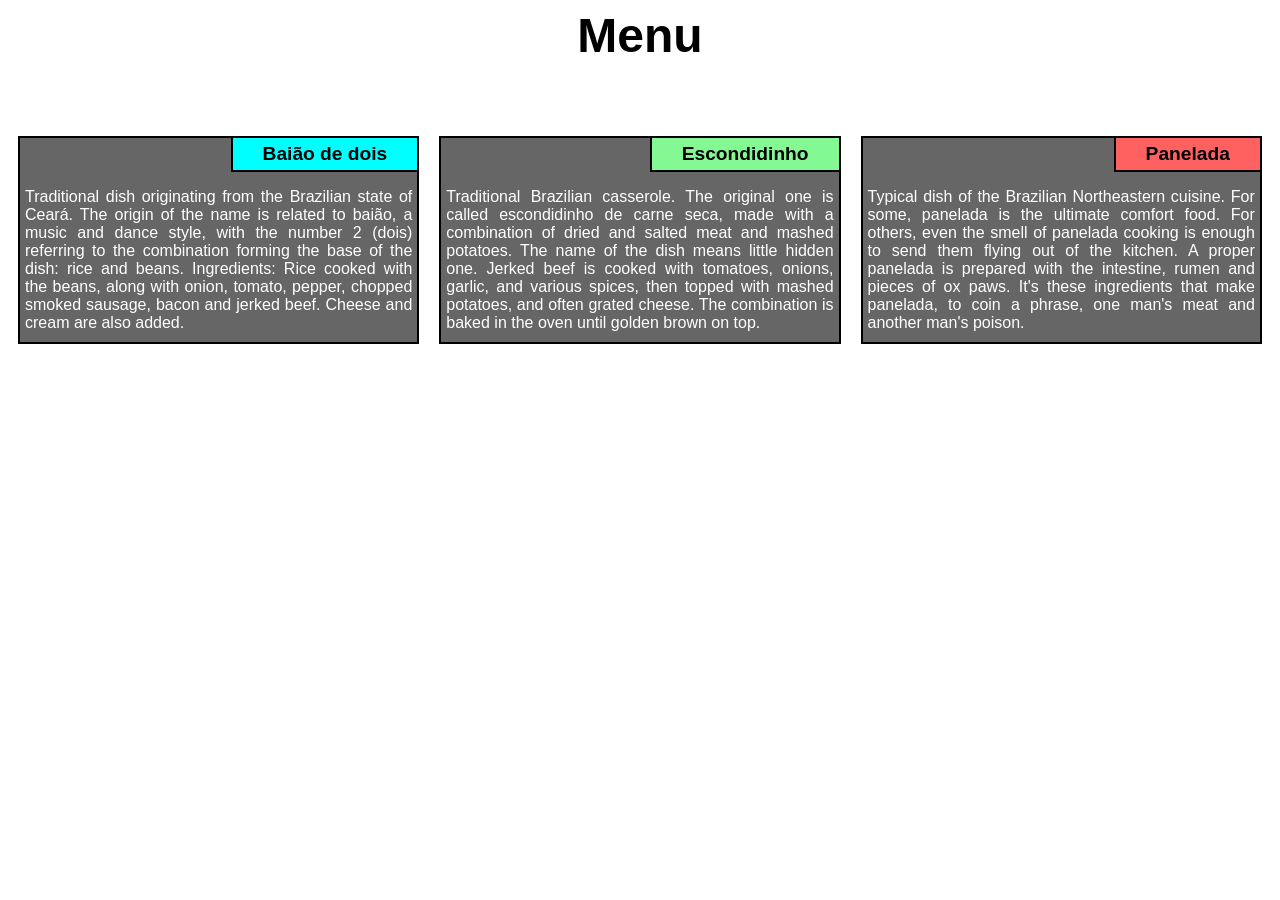
<file: index.html>
<!DOCTYPE html>
<html lang="pt-br">
    <head>
        <meta charset="UTF-8">
        <meta name="viewport" content="width=device-width, initial-scale=1.0">
        <link rel="stylesheet" href="./styles.css"
    </head>
    <body>
        <h1>Menu</h1>
        <section class="col-lg-4 col-md-6 col-sm">
                <div>
                    <h2 id="section1">Baião de dois</h2>
                    <p>Traditional dish originating from the Brazilian state of Ceará. The origin of the name is related to baião, a music and dance style, with the number 2 (dois) referring to the combination forming the base of the dish: rice and beans. Ingredients: Rice cooked with the beans, along with onion, tomato, pepper, chopped smoked sausage, bacon and jerked beef. Cheese and cream are also added.</p>
                </div>
        </section>
        <section class="col-lg-4 col-md-6 col-sm">
                <div>
                    <h2 id="section2">Escondidinho</h2>
                    <p>Traditional Brazilian casserole. The original one is called escondidinho de carne seca, made with a combination of dried and salted meat and mashed potatoes. The name of the dish means little hidden one. Jerked beef is cooked with tomatoes, onions, garlic, and various spices, then topped with mashed potatoes, and often grated cheese. The combination is baked in the oven until golden brown on top.</p>
                </div>
        </section>
        <section class="col-lg-4 col-md-12 col-sm">
                <div>
                    <h2 id="section3">Panelada</h2>
                    <p> Typical dish of the Brazilian Northeastern cuisine. For some, panelada is the ultimate comfort food. For others, even the smell of panelada cooking is enough to send them flying out of the kitchen. A proper panelada is prepared with the intestine, rumen and pieces of ox paws. It's these ingredients that make panelada, to coin a phrase, one man's meat and another man's poison.</p>
                </div>
        </section>
    </body>
</html>
</file>
<file: styles.css>
* {
  box-sizing: border-box;
  font-family:'Segoe UI', Tahoma, Geneva, Verdana, sans-serif;
}
h1 {
  font-size: 3em;
  width: fit-content;
  margin: auto;
  margin-bottom: 5%;
}
div{
  border: 2px solid black;
  margin: 10px;
  background-color: #666666;
  height: auto;
}
#section1 {
  background-color: #00ffff;
  border-left: 2px solid black;
  border-bottom: 2px solid black;
  position: relative;
  float: right;
  text-align: center;
  font-size: 1.2em;
  margin: 0px;
  padding: 5px 30px 5px 30px; 
}
#section2 {
  background-color: rgb(132, 248, 147);
  border-left: 2px solid black;
  border-bottom: 2px solid black;
  position: relative;
  float: right;
  text-align: center;
  font-size: 1.2em;
  margin: 0px;
  padding: 5px 30px 5px 30px; 
}
#section3 {
  background-color: rgb(255, 97, 97);
  border-left: 2px solid black;
  border-bottom: 2px solid black;
  position: relative;
  float: right;
  text-align: center;
  font-size: 1.2em;
  margin: 0px;
  padding: 5px 30px 5px 30px; 
}
p {
  margin: 0%;
  color: white;
  padding: 50px 5px 10px 5px;
  text-align: justify;
}

/********** desktop version only **********/
@media (min-width: 992px) {
  .col-lg-1, .col-lg-2, .col-lg-3, .col-lg-4, .col-lg-5, .col-lg-6, .col-lg-7, .col-lg-8, .col-lg-9, .col-lg-10, .col-lg-11, .col-lg-12 {
    float: left;
    border: 10px;
  }
  .col-lg-1 {
    width: 8.33%;
  }
  .col-lg-2 {
    width: 16.66%;
  }
  .col-lg-3 {
    width: 25%;
  }
  .col-lg-4 {
    width: 33.33%;
  }
  .col-lg-5 {
    width: 41.66%;
  }
  .col-lg-6 {
    width: 50%;
  }
  .col-lg-7 {
    width: 58.33%;
  }
  .col-lg-8 {
    width: 66.66%;
  }
  .col-lg-9 {
    width: 74.99%;
  }
  .col-lg-10 {
    width: 83.33%;
  }
  .col-lg-11 {
    width: 91.66%;
  }
  .col-lg-12 {
    width: 100%;
  }
}

/********** Tablet version only **********/
@media (min-width: 768px) and (max-width: 991px) {
  .col-md-1, .col-md-2, .col-md-3, .col-md-4, .col-md-5, .col-md-6, .col-md-7, .col-md-8, .col-md-9, .col-md-10, .col-md-11, .col-md-12 {
    float: left;
    border: 10px;
  }
  .col-md-1 {
    width: 8.33%;
  }
  .col-md-2 {
    width: 16.66%;
  }
  .col-md-3 {
    width: 25%;
  }
  .col-md-4 {
    width: 33.33%;
  }
  .col-md-5 {
    width: 41.66%;
  }
  .col-md-6 {
    width: 50%;
  }
  .col-md-7 {
    width: 58.33%;
  }
  .col-md-8 {
    width: 66.66%;
  }
  .col-md-9 {
    width: 74.99%;
  }
  .col-md-10 {
    width: 83.33%;
  }
  .col-md-11 {
    width: 91.66%;
  }
  .col-md-12 {
    width: 100%;
  }
}

/********** Mobile version only **********/
@media (max-width: 767px) {
  .col-sm{
    float: left;
    border: 10px;
    width: 100%;
  }
}
</file>
